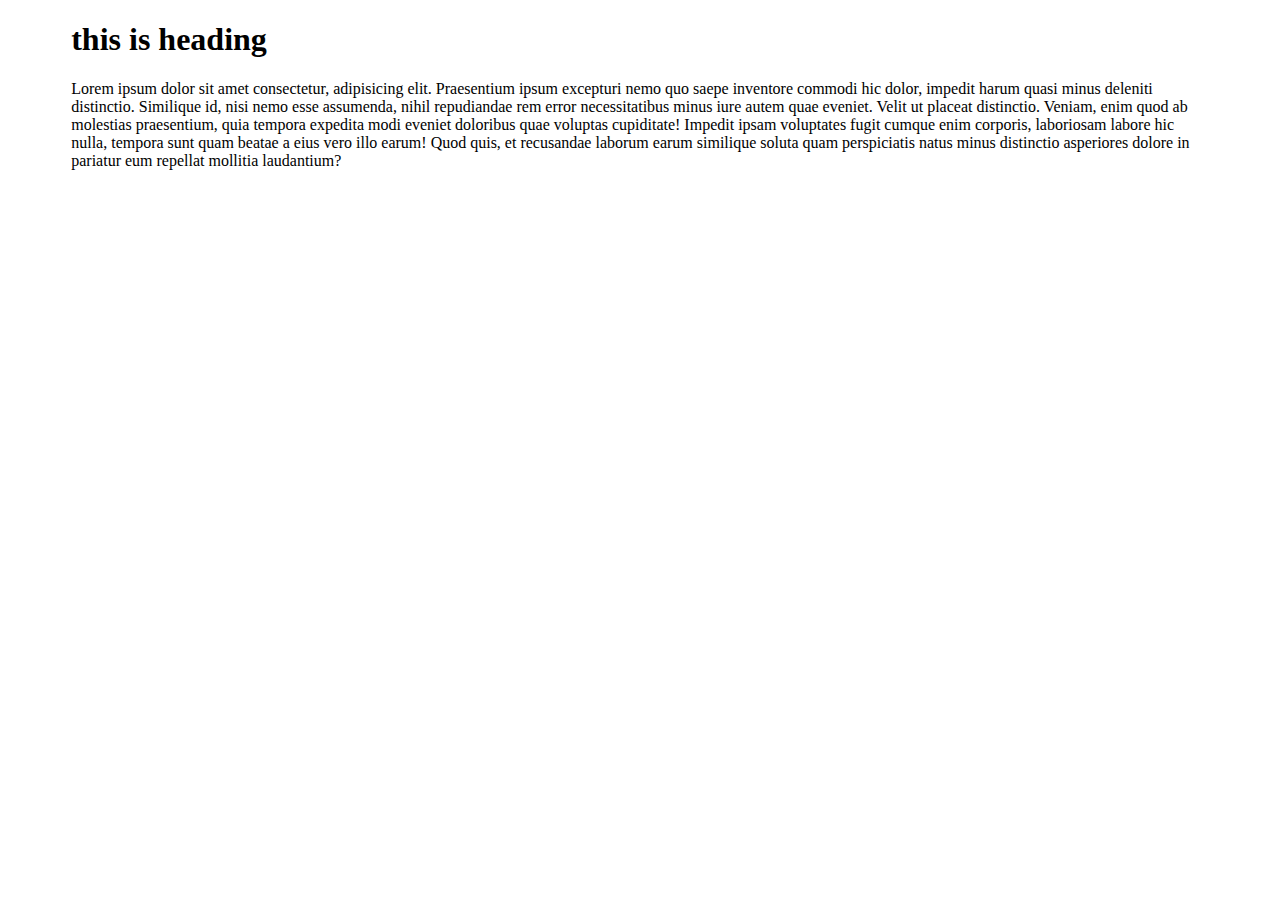
<file: text.html>
<!DOCTYPE html>
<html lang="en">
<head>
    <meta charset="UTF-8">
    <meta http-equiv="X-UA-Compatible" content="IE=edge">
    <meta name="viewport" content="width=device-width, initial-scale=1.0">
    <title>Document</title>
<style>
    .container{
        max-width: 1200px;
        width: 90%;
        margin:  0 auto;
    }
</style>


</head>
<body>
    <div class="container">
        <h1>this is heading </h1>
        <p>Lorem ipsum dolor sit amet consectetur, adipisicing elit. Praesentium ipsum excepturi nemo quo saepe inventore commodi hic dolor, impedit harum quasi minus deleniti distinctio. Similique id, nisi nemo esse assumenda, nihil repudiandae rem error necessitatibus minus iure autem quae eveniet. Velit ut placeat distinctio. Veniam, enim quod ab molestias praesentium, quia tempora expedita modi eveniet doloribus quae voluptas cupiditate! Impedit ipsam voluptates fugit cumque enim corporis, laboriosam labore hic nulla, tempora sunt quam beatae a eius vero illo earum! Quod quis, et recusandae laborum earum similique soluta quam perspiciatis natus minus distinctio asperiores dolore in pariatur eum repellat mollitia laudantium?</p>



    </div>
</body>
</html>
</file>
